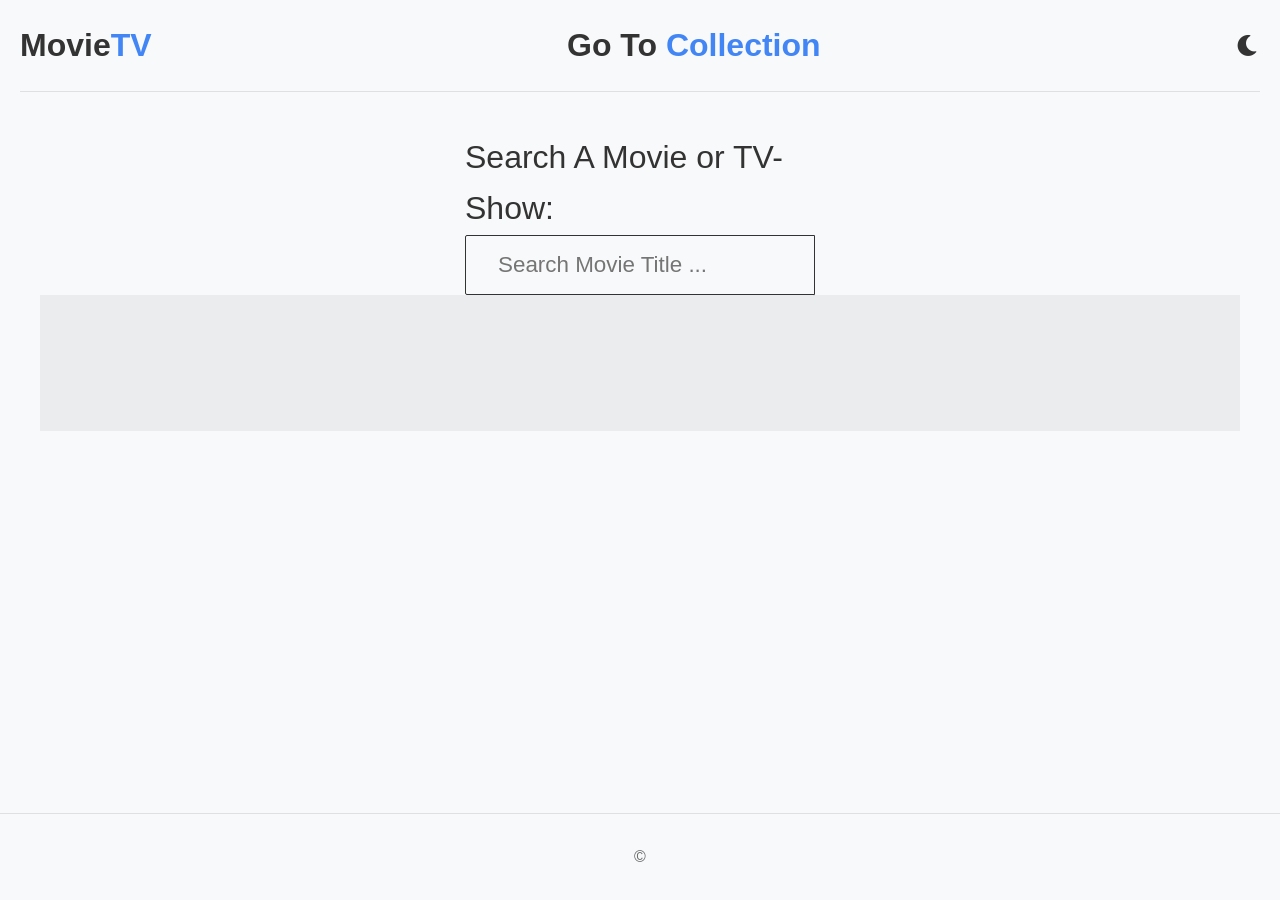
<file: index.html>
<!DOCTYPE html>
<html lang="en">

<head>
    <meta charset="UTF-8">
    <meta http-equiv="X-UA-Compatible" content="IE=edge">
    <meta name="viewport" content="width=device-width, initial-scale=1.0">
    <title>Personal Movie/TV show Collection</title>

    <link rel="stylesheet" href="https://cdnjs.cloudflare.com/ajax/libs/font-awesome/6.0.0-beta3/css/all.min.css"
        integrity="sha512-Fo3rlrZj/k7ujTnHg4CGR2D7kSs0v4LLanw2qksYuRlEzO+tcaEPQogQ0KaoGN26/zrn20ImR1DfuLWnOo7aBA=="
        crossorigin="anonymous" referrerpolicy="no-referrer" />

    <link rel="stylesheet" href="style.css">
</head>

<body>

    <section class="container">
        <header>
            <a href="#" class="logo">Movie<span>TV</span></a>
            <a href="collection.html" class="logo">Go To <span>Collection</span></a>
            <button class="theme-toggle" id="themeToggle">
                <i class="fas fa-moon"></i>
            </button>
        </header>

        <div class="search-container">
            <div class="search-element">
                
                <div class="search-wrapper">
                    <h3>Search A Movie or TV-Show:</h3>
                    <input type="text" class="form-control" placeholder="Search Movie Title ..." id="movie-search-box"
                        onkeyup="findMovies()" onclick="findMovies()">
                    <div class="search-list" id="search-list">
                    </div>
                </div>
            </div>
        </div>

        <div class="container">
            <div class="result-container">
                <div class="result-grid-search" id="result-grid">

                </div>
            </div>
        </div>

    </section>

    <footer>
        <p>&copy; </p>
    </footer>

    <script src="script.js"></script>
</body>

</html>
</file>
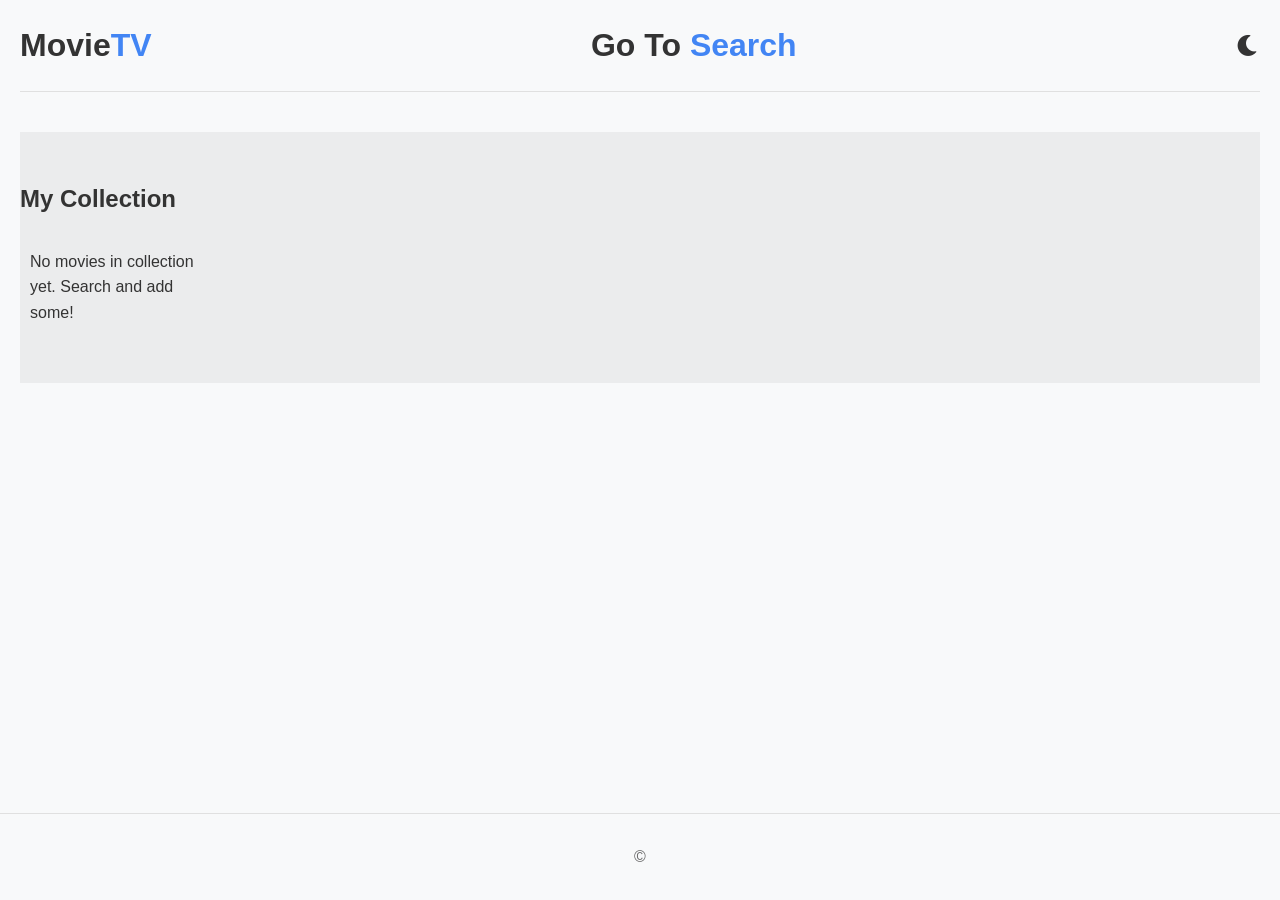
<file: collection.html>
<!DOCTYPE html>
<html lang="en">

<head>
    <meta charset="UTF-8">
    <meta name="viewport" content="width=device-width, initial-scale=1.0">
    <title>My Collection</title>
    <link rel="stylesheet" href="style.css">
    <link rel="stylesheet" href="https://cdnjs.cloudflare.com/ajax/libs/font-awesome/6.0.0/css/all.min.css">
</head>

<body>

    <section class="container">
        <header>
            <a href="#" class="logo">Movie<span>TV</span></a>
            <a href="index.html" class="logo">Go To <span>Search</span></a>
            <button class="theme-toggle" id="themeToggle">
                <i class="fas fa-moon"></i>
            </button>
        </header>
        <div class="result-container">
            <h1>My Collection</h1>
            <div id="collection-grid" class="collection-grid">
                <p style="text-align: center; font-size: 1.2rem; color: #666;">No movies in collection yet. Search and
                    add some!</p>
            </div>
        </div>
    </section>

        <footer>
            <p>&copy;</p>
        </footer>

    <script src="script.js"></script> 
  
</body>

</html>
</file>
<file: style.css>
:root {
    --bg-body: #f8f9fa;
    --text-main: #333;
    --text-muted: #666;
    --border-color: #e0e0e0;
    --yellow-color: #d4aa11;
    --dark-gray-bg: #292929;
    --blue-accent: #4285f4;
    --blue-hover: #3367d6;
    --white: #ffffff;
    --transition-speed: 0.3s;
}
header {
    display: flex;
    justify-content: space-between;
    align-items: center;
    padding: 20px 0;
    border-bottom: 1px solid #e0e0e0;
    margin-bottom: 40px;
}

header.dark-mode {
    border-bottom: 1px solid #333;
}

.logo {
    font-size: 2rem;
    font-weight: 700;
    text-decoration: none;
    color: #333;
}

.logo.dark-mode {
    color: #f0f0f0;
}

.logo span {
    color: #4285f4;
}

body.dark-mode {
    --bg-body: #1a1a1a;
    --text-main: #f0f0f0;
    --text-muted: #ccc;
    --border-color: #333;
    --yellow-color: #e6c426; 
    --dark-gray-bg: #333333;
    --blue-accent: #4285f4;
    --blue-hover: #3367d6;
    --white: #121212; 
}

* {
    margin: 0;
    padding: 0;
    box-sizing: border-box;
}

body {
    font-family: 'Segoe UI', Tahoma, Geneva, Verdana, sans-serif;
    line-height: 1.6;
    color: var(--text-main);
    background-color: var(--bg-body);
    transition: background-color var(--transition-speed), color var(--transition-speed);
    min-height: 100vh;
    display: flex;
    flex-direction: column;
    margin: 0;
}
main{
    flex: 1
}
.container {
    
    margin: 0 auto;
    padding: 0 20px;
    display: block;
    width: 100%;
}

.theme-toggle {
    background: none;
    border: none;
    cursor: pointer;
    font-size: 1.5rem;
    color: var(--text-main);
    transition: color var(--transition-speed);
}


.hero {
    text-align: center;
    padding: 40px 0;
    margin-bottom: 40px;
}

.profile-initials {
    width: 150px;
    height: 150px;
    background: linear-gradient(135deg, var(--blue-accent), #34a853);
    border-radius: 50%;
    display: flex;
    align-items: center;
    justify-content: center;
    font-size: 4rem;
    font-weight: bold;
    color: white;
    margin: 0 auto 20px;
    box-shadow: 0 5px 15px rgba(0,0,0,0.1);
}

.hero h1 {
    font-size: 2.5rem;
    margin-bottom: 15px;
    color: var(--text-main);
    transition: color var(--transition-speed);
}

.hero p {
    font-size: 1.2rem;
    margin-bottom: 30px;
    color: var(--text-muted);
    transition: color var(--transition-speed);
}

.hero-btns {
    display: flex;
    justify-content: center;
    gap: 20px;
    flex-wrap: wrap;
}

.btn {
    display: inline-block;
    padding: 12px 30px;
    background-color: var(--blue-accent);
    color: white;
    text-decoration: none;
    border-radius: 30px;
    font-weight: 600;
    transition: all var(--transition-speed) ease;
    border: none;
    cursor: pointer;
    font-size: 1rem;
}

.btn:hover {
    background-color: var(--blue-hover);
    transform: translateY(-3px);
    box-shadow: 0 5px 15px rgba(0,0,0,0.1);
}

.btn-outline {
    background-color: transparent;
    border: 2px solid var(--blue-accent);
    color: var(--blue-accent);
}

.btn-outline:hover {
    background-color: var(--blue-accent);
    color: white;
}

footer {
    text-align: center;
    padding: 30px 0;
    border-top: 1px solid var(--border-color);
    margin-top: 40px;
    transition: border-color var(--transition-speed);
      position: fixed;
  bottom: 0;
  width: 100%;
}

.social-links {
    margin-bottom: 20px;
}

.social-links a {
    display: inline-block;
    margin: 0 10px;
    color: var(--text-main);
    font-size: 1.5rem;
    transition: color var(--transition-speed);
    
}

.social-links a:hover {
    color: var(--blue-accent);
}

footer p {
    color: var(--text-muted);
    transition: color var(--transition-speed);
}
.result-grid-search {
    display: flex;
    grid-template-columns: repeat(auto-fill, 180px);
    gap: 15px;
    margin-top: 20px;
    padding: 10px;
    justify-content: center;
}
.search-grid {
    display: grid;
    grid-template-columns: repeat(5, 1fr);
    gap: 15px;
    margin-top: 20px;
    padding: 10px;
}

.result-container {
    padding: 3rem 0;
    background-color: rgba(0, 0, 0, 0.05); 
    transition: background-color var(--transition-speed);
    max-width: none;
    width: 100%;
    
}
.result-grid {
    display: grid;
    grid-template-columns: repeat(auto-fill, minmax(280px, 1fr));
    gap: 20px;
    margin-top: 20px;
    padding: 10px;
}

.collection-grid {
    display: grid;
    grid-template-columns: repeat(auto-fill, minmax(180px, 1fr));
    gap: 15px;
    margin-top: 20px;
    padding: 10px;
    justify-content: center;
}

.movie-poster img {
    width: 100%;
    height: auto;
    max-width: 300px;
    margin: 0 auto;
    border: 4px solid var(--bg-body);
    transition: border-color var(--transition-speed);
}

.movie-info {
    text-align: center;
    color: var(--text-main);
    padding-top: 3rem;
    transition: color var(--transition-speed);
}

.movie-title {
    font-size: 2rem;
    color: var(--yellow-color);
}

.movie-misc-info {
    list-style-type: none;
    display: flex;
    align-items: center;
    justify-content: center;
    padding: 1rem;
    flex-wrap: wrap;
}

.movie-info .year {
    font-weight: 500;
}

.movie-info .rated {
    background-color: var(--yellow-color);
    padding: 0.4rem;
    margin: 0 0.4rem;
    border-radius: 3px;
    font-weight: 600;
    color: #121212;
}

.movie-info .released {
    font-size: 0.9rem;
    opacity: 0.9;
}

.movie-info .writer {
    padding: 0.5rem;
    margin: 1rem 0;
}

.movie-info .genre {
    background-color: rgba(0, 0, 0, 0.01);;
    display: inline-block;
    padding: 0.5rem;
    border-radius: 3px;
    transition: background-color var(--transition-speed);
}

.movie-info .plot {
    max-width: 400px;
    margin: 1rem auto;
    color: var(--text-main);
}

.movie-info .language {
    color: var(--yellow-color);
    font-style: italic;
}

.movie-info .awards {
    font-weight: 300;
    font-size: 0.9rem;
}

.movie-info .awards i {
    color: var(--yellow-color);
    margin: 1rem 0.7rem 0 0;
}

.movie-card {
    width: 100%; 
}
.search-element {
    display: -webkit-box;
    display: -ms-flexbox;
    display: flex;
    -webkit-box-align: stretch;
        -ms-flex-align: stretch;
            align-items: stretch;
    -webkit-box-pack: center;
        -ms-flex-pack: center;
            justify-content: center;
    -webkit-box-orient: vertical;
    -webkit-box-direction: normal;
        -ms-flex-direction: column;
            flex-direction: column;
    position: relative;
    color: inherit; 
    position: relative;
}

.search-element h3 {
    -ms-flex-item-align: center;
        align-self: center;
    margin-right: 1rem;
    font-size: 2rem;
    color: var(--text-main); 
    font-weight: 500;
    margin-bottom: 1.5rem;
    transition: color 0.3s ease;
}

.search-element .form-control {
    padding: 1rem 2rem;
    font-size: 1.4rem;
    border:1px solid var(--text-main);
    border-top-left-radius: 2px;
    border-bottom-left-radius: 2px;
    outline: none;
    color: var(--text-main);
    background-color: var(--bg-body);
    width: 350px;
    transition: color 0.3s ease, background-color 0.3s ease, border 0.3s ease;
}

body.dark-mode .search-element .form-control {
    border: 1px solid var(--border-color);
}
        
.search-wrapper {
    position: relative;
    width: 350px;
    margin: 0 auto;
}
.search-list {
    position: absolute;
    right: 0;
    top: 100%;
    max-height: 500px;
    overflow-y: scroll;
    z-index: 10;
    background-color: var(--bg-body);
    border: 1px solid var(--border-color);
    border-top: none;
    border-bottom-left-radius: 3px; 
    transition: border-color 0.3s ease;
}

.search-list .search-list-item {
    background-color: var(--bg-body);
    padding: 0.5rem;
    /* Use variable for border */
    border-bottom: 1px solid var(--border-color);
    width: calc(350px - 8px);
    color: var(--text-main);
    cursor: pointer;
    -webkit-transition: background-color 200ms ease, color 200ms ease;
    -o-transition: background-color 200ms ease, color 200ms ease;
    transition: background-color 200ms ease, color 200ms ease;
}


.search-list .search-list-item:hover {
    background-color: #2c2c2c;
}


.search-list-item {
    display: -webkit-box;
    display: -ms-flexbox;
    display: flex;
    -webkit-box-align: center;
        -ms-flex-align: center;
            align-items: center;
}

.search-item-thumbnail img {
    width: 40px;
    margin-right: 1rem;
}

.search-item-info h3 {
    font-weight: 600;
    font-size: 1rem;
    color: var(--text-main);
}

.search-item-info p {
    font-size: 0.8rem;
    margin-top: 0.5rem;
    font-weight: 600;
    color: var(--text-muted);
    opacity: 1;
}

/* Scrollbar Styling */
.search-list::-webkit-scrollbar {
    width: 8px;
}

.search-list::-webkit-scrollbar-track {
    -webkit-box-shadow: inset 0 0 6px rgba(0, 0, 0, 0.3);
            box-shadow: inset 0 0 6px rgba(0, 0, 0, 0.3);
    background-color: #f1f1f1; 
}

body.dark-mode .search-list::-webkit-scrollbar-track {
    background-color: #2c2c2c;
    -webkit-box-shadow: inset 0 0 6px rgba(255, 255, 255, 0.1);
            box-shadow: inset 0 0 6px rgba(255, 255, 255, 0.1);
}

.search-list::-webkit-scrollbar-thumb {
    background-color: var(--yellow-color);
    outline: none;
    border-radius: 10px;
    transition: background-color 0.3s ease;
}

.search-list::-webkit-scrollbar-thumb:hover {
    background-color: #e6c426; 
}
.hide-search-list{
    display: none;
}

.add-btn {
    position: relative;
    left: -40px;
    top: 15px;
}

.switch {
  position: relative;
  display: inline-block;
  width: 60px;
  height: 34px;
}

.switch input {
  opacity: 0;
  width: 0;
  height: 0;
}

.slider {
  position: absolute;
  cursor: pointer;
  top: 0;
  left: 0;
  right: 0;
  bottom: 0;
  background-color: #ccc;
  -webkit-transition: .4s;
  transition: .4s;
}

.slider:before {
  position: absolute;
  content: "";
  height: 26px;
  width: 26px;
  left: 4px;
  bottom: 4px;
  background-color: white;
  -webkit-transition: .4s;
  transition: .4s;
}

input:checked + .slider {
  background-color: #2196F3;
}

input:focus + .slider {
  box-shadow: 0 0 1px #2196F3;
}

input:checked + .slider:before {
  -webkit-transform: translateX(26px);
  -ms-transform: translateX(26px);
  transform: translateX(26px);
}

.slider.round {
  border-radius: 34px;
}

.slider.round:before {
  border-radius: 50%;
}

.delete-btn {
    position: relative;
    width: 50px;
    height: 50px;
    border-radius: 25px;
    border: 2px solid rgb(231, 50, 50);
    background-color: #fff;
    cursor: pointer;
    box-shadow: 0 0 10px #333;
    overflow: hidden;
    transition: .3s;
}

.delete-btn:hover {
    background-color: rgb(245, 207, 207);
    transform: scale(1.2);
    box-shadow: 0 0 4px #111;
    transition: .3s;
}
.svg {
    color: rgb(231, 50, 50);
    position: absolute;
    top: 50%;
    left: 50%;
    transform: translate(-50%, -50%);
    transition: .3s;
}

@media(max-width: 450px) {
    .logo p {
        font-size: 1.4rem;
    }
    .search-element .form-control {
        width: 90%;
        margin: 0 auto;
        padding: 0.5rem 1rem;
    }
    .search-element h3 {
        font-size: 1.4rem;
    }
    .search-list {
        width: 90%;
        right: 50%;
        transform: translateX(50%);
    }
    .search-list .search-list-item {
        width: 100%;
    }
    .movie-misc-info {
        flex-direction: column;
        align-items: flex-start;
    }
    .movie-misc-info li:nth-child(2) {
        margin: 0.8rem 0;
    }
}

@media(min-width: 800px) {
    .search-element {
        flex-direction: row;
    }
    .search-element h3 {
        margin-bottom: 0;
    }
    .movie-info {
        text-align: left;
        padding-top: 0;
    }
    .movie-info .movie-misc-info {
        justify-content: flex-start;
        padding-left: 0;
    }
    .movie-info .plot {
        margin-left: 0;
    }
    .movie-info .writer {
        padding-left: 0;
        margin-left: 0;
    }
}
</file>
